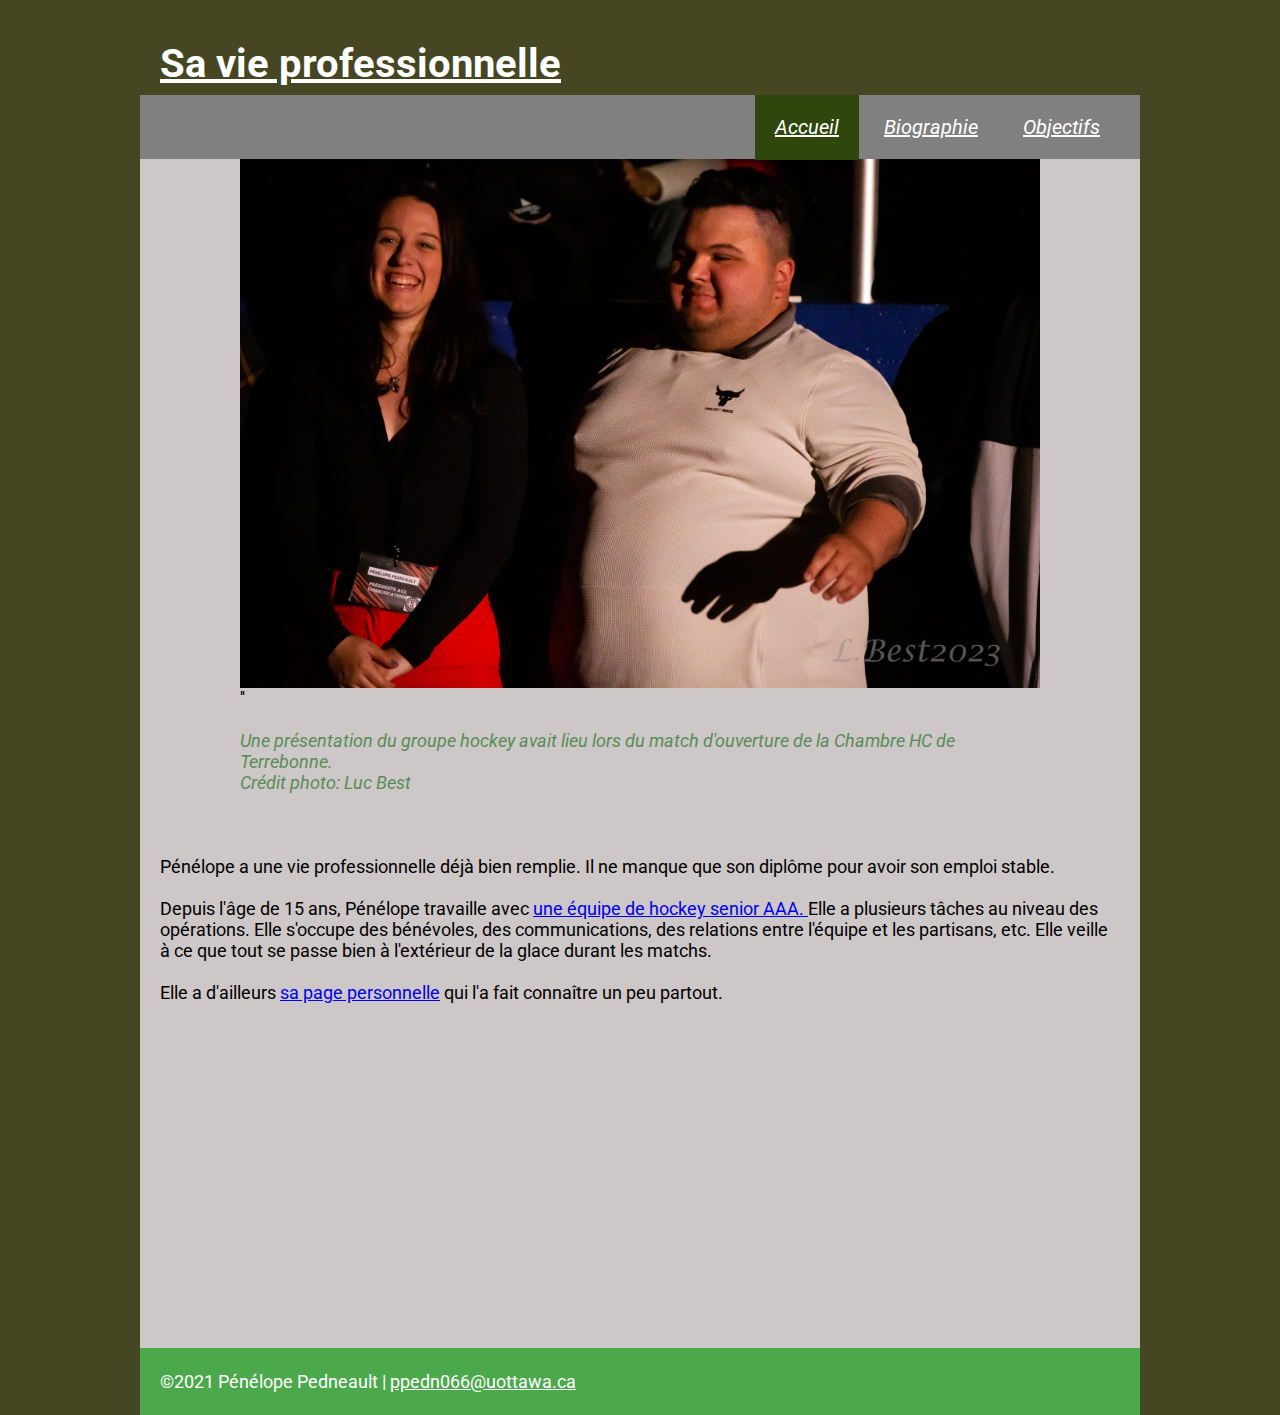
<file: index.html>
<!DOCTYPE html>
<html lang="fr">
  <head>
    <meta charset="utf-8" />
    <!-- Below are the links to the CSS sheet which helps style this page and the Google Fonts style sheet for the Roboto font. -->
    <!-- Voici les liens vers la feuille de style CSS qui aide à modifier l'apparence visuelle de cette page et la feuille de style Google Fonts pour la police Roboto. -->
    <link rel="stylesheet" type="text/css" href="pen.css">
    <link href="https://fonts.googleapis.com/css?family=Roboto" rel="stylesheet">
    <title>La vie de Pénélope Pedneault</title>
  </head>
  <body>
    <!-- The logo and menu are below. Don't touch the <div> and <nav> tags. -->
    <!-- Le logo et le menu sont ci-dessous. Ne touchez pas aux balises <div> et <nav>. -->
    <div class="top-bar">
      <div class="logo">
        <p>Sa vie professionnelle</p>
      </div>
      <nav class="top-menu">
        <ul>
          <li><a class="current-page-link" href="index.html">Accueil</a></li>
          <li><a href="biographie.html">Biographie</a></li>
          <li><a href="objectifs.html">Objectifs</a></li>
        </ul> 
      </nav> 
    </div>
      <!-- The actual page content starts here. Don't touch the <div> tags. -->
    <!-- Le contenu de la page commence ici. Ne touchez pas aux balises <div>. -->
    
      <div class="page-content">
      <div class="main-section">
    <!-- START Your content should be between this line... -->
    <!-- DÉBUT Votre contenu devrait être entre cette ligne... -->
    <figure>
    <img src="images/site 1.jpg"alt=''Pénélope lors du match>'' <br> <br>
   <figcaption>Une présentation du groupe hockey avait lieu lors du match d'ouverture de la Chambre HC de Terrebonne.
    <br> 
    Crédit photo: Luc Best </figcaption> <br>
  
  </figure>
<br> <br>
   Pénélope a une vie professionnelle déjà bien remplie. Il ne manque que son diplôme pour avoir son emploi stable. <br> <br>
   Depuis l'âge de 15 ans, Pénélope travaille avec <a href="https://www.lhsaaaq.com/">une équipe de hockey senior AAA. </a> Elle a plusieurs tâches au niveau des opérations. 
   Elle s'occupe des bénévoles, des communications, des relations entre l'équipe et les partisans, etc. Elle veille à ce que tout se passe bien à l'extérieur de la glace durant les matchs. <br><br>
   Elle a d'ailleurs <a href="https://parlonshockey482760322.wordpress.com/"> sa page personnelle</a> qui l'a fait connaître un peu partout. <br><br>

   <iframe width="560" height="315" src="https://www.youtube.com/embed/Ux57QAm55q4?si=QKsqPopQOr00h6iq" title="YouTube video player" frameborder="0" allow="accelerometer; autoplay; clipboard-write; encrypted-media; gyroscope; picture-in-picture; web-share" allowfullscreen></iframe>
    <!-- ...and this line. END -->
    <!-- ...et cette ligne. FIN -->
      </div>
    </div>
    <div class="footer">
      <div class="footer-content">
    <!-- The footer starts here. -->
    <!-- Le crédit de bas de page commence ici. -->
        <p>©2021 Pénélope Pedneault | <a href="ppedn066"uottawa.ca">ppedn066@uottawa.ca</a></p>
      </div>
    </div>
  </body>
  </html>
</file>
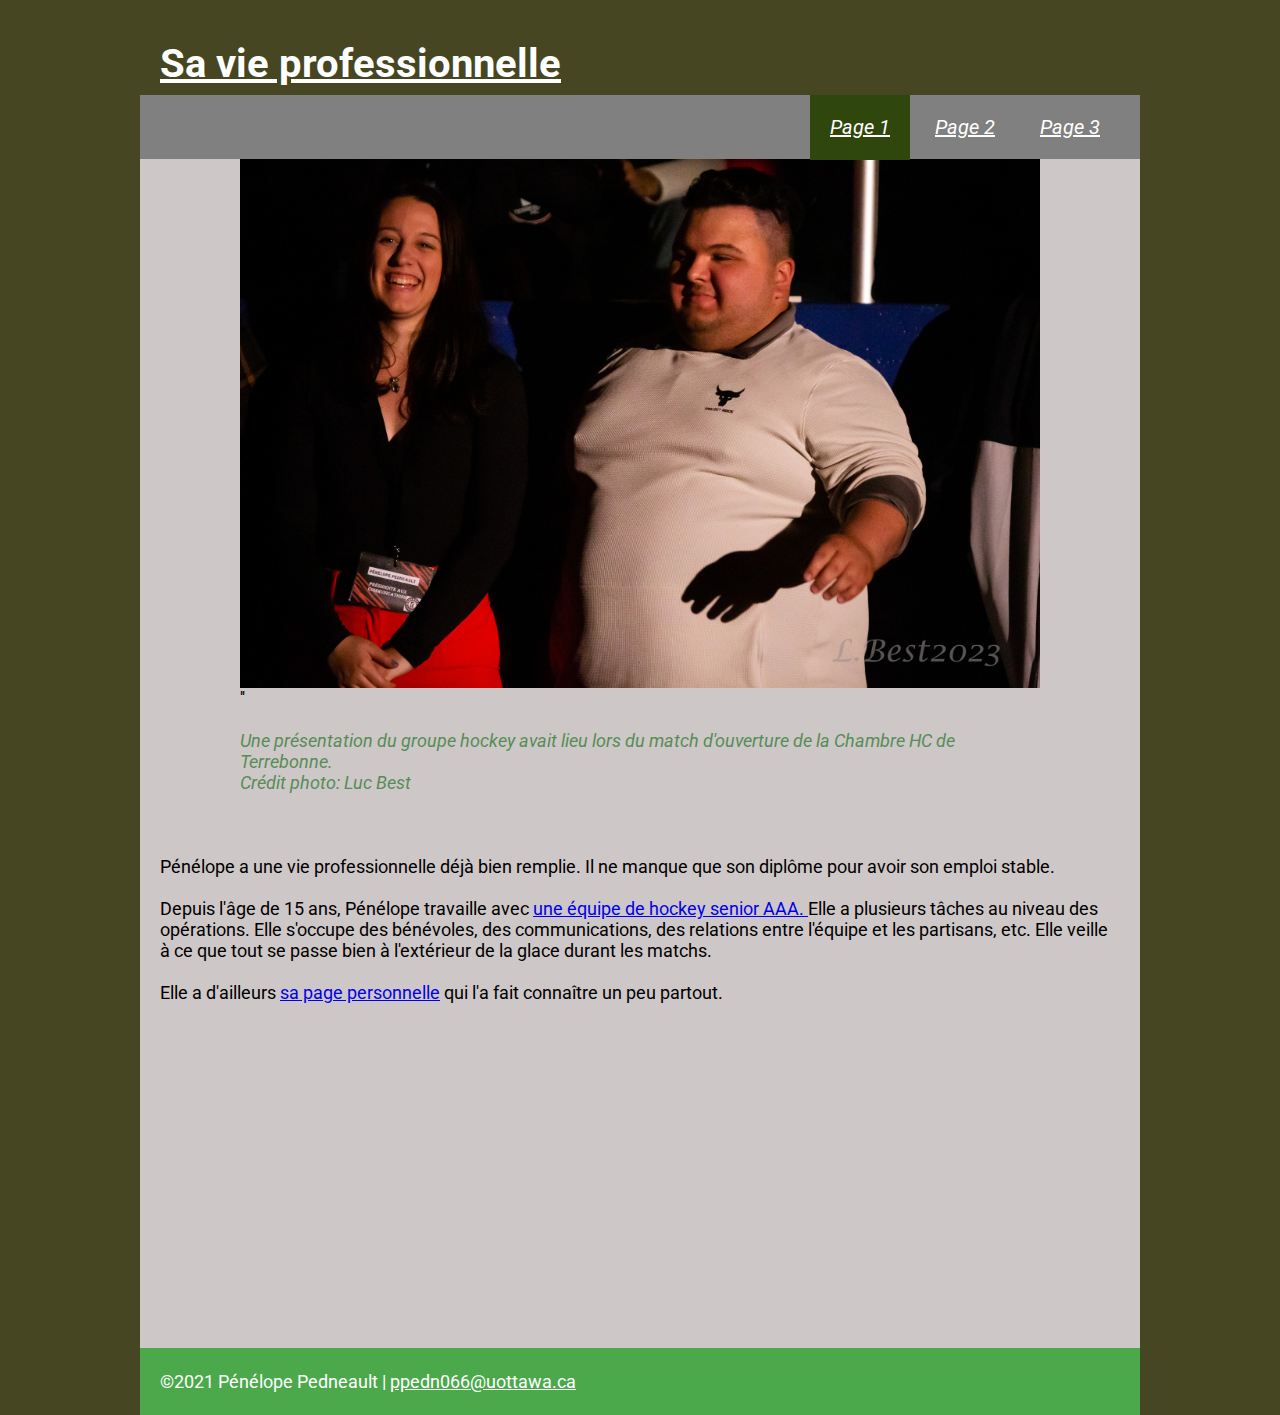
<file: accueil.html>
<!DOCTYPE html>
<html lang="fr">
  <head>
    <meta charset="utf-8" />
    <!-- Below are the links to the CSS sheet which helps style this page and the Google Fonts style sheet for the Roboto font. -->
    <!-- Voici les liens vers la feuille de style CSS qui aide à modifier l'apparence visuelle de cette page et la feuille de style Google Fonts pour la police Roboto. -->
    <link rel="stylesheet" type="text/css" href="pen.css">
    <link href="https://fonts.googleapis.com/css?family=Roboto" rel="stylesheet">
    <title>La vie de Pénélope Pedneault</title>
  </head>
  <body>
    <!-- The logo and menu are below. Don't touch the <div> and <nav> tags. -->
    <!-- Le logo et le menu sont ci-dessous. Ne touchez pas aux balises <div> et <nav>. -->
    <div class="top-bar">
      <div class="logo">
        <p>Sa vie professionnelle</p>
      </div>
      <nav class="top-menu">
        <ul>
          <li><a class="current-page-link" href="accueil.html">Page 1</a></li>
          <li><a href="biographie.html">Page 2</a></li>
          <li><a href="objectifs.html">Page 3</a></li>
        </ul> 
      </nav> 
    </div>
      <!-- The actual page content starts here. Don't touch the <div> tags. -->
    <!-- Le contenu de la page commence ici. Ne touchez pas aux balises <div>. -->
    
      <div class="page-content">
      <div class="main-section">
    <!-- START Your content should be between this line... -->
    <!-- DÉBUT Votre contenu devrait être entre cette ligne... -->
    <figure>
    <img src="images/site 1.jpg"alt=''Pénélope lors du match>'' <br> <br>
   <figcaption>Une présentation du groupe hockey avait lieu lors du match d'ouverture de la Chambre HC de Terrebonne.
    <br> 
    Crédit photo: Luc Best </figcaption> <br>
  
  </figure>
<br> <br>
   Pénélope a une vie professionnelle déjà bien remplie. Il ne manque que son diplôme pour avoir son emploi stable. <br> <br>
   Depuis l'âge de 15 ans, Pénélope travaille avec <a href="https://www.lhsaaaq.com/">une équipe de hockey senior AAA. </a> Elle a plusieurs tâches au niveau des opérations. 
   Elle s'occupe des bénévoles, des communications, des relations entre l'équipe et les partisans, etc. Elle veille à ce que tout se passe bien à l'extérieur de la glace durant les matchs. <br><br>
   Elle a d'ailleurs <a href="https://parlonshockey482760322.wordpress.com/"> sa page personnelle</a> qui l'a fait connaître un peu partout. <br><br>

   <iframe width="560" height="315" src="https://www.youtube.com/embed/Ux57QAm55q4?si=QKsqPopQOr00h6iq" title="YouTube video player" frameborder="0" allow="accelerometer; autoplay; clipboard-write; encrypted-media; gyroscope; picture-in-picture; web-share" allowfullscreen></iframe>
    <!-- ...and this line. END -->
    <!-- ...et cette ligne. FIN -->
      </div>
    </div>
    <div class="footer">
      <div class="footer-content">
    <!-- The footer starts here. -->
    <!-- Le crédit de bas de page commence ici. -->
        <p>©2021 Pénélope Pedneault | <a href="ppedn066"uottawa.ca">ppedn066@uottawa.ca</a></p>
      </div>
    </div>
  </body>
  </html>
</file>
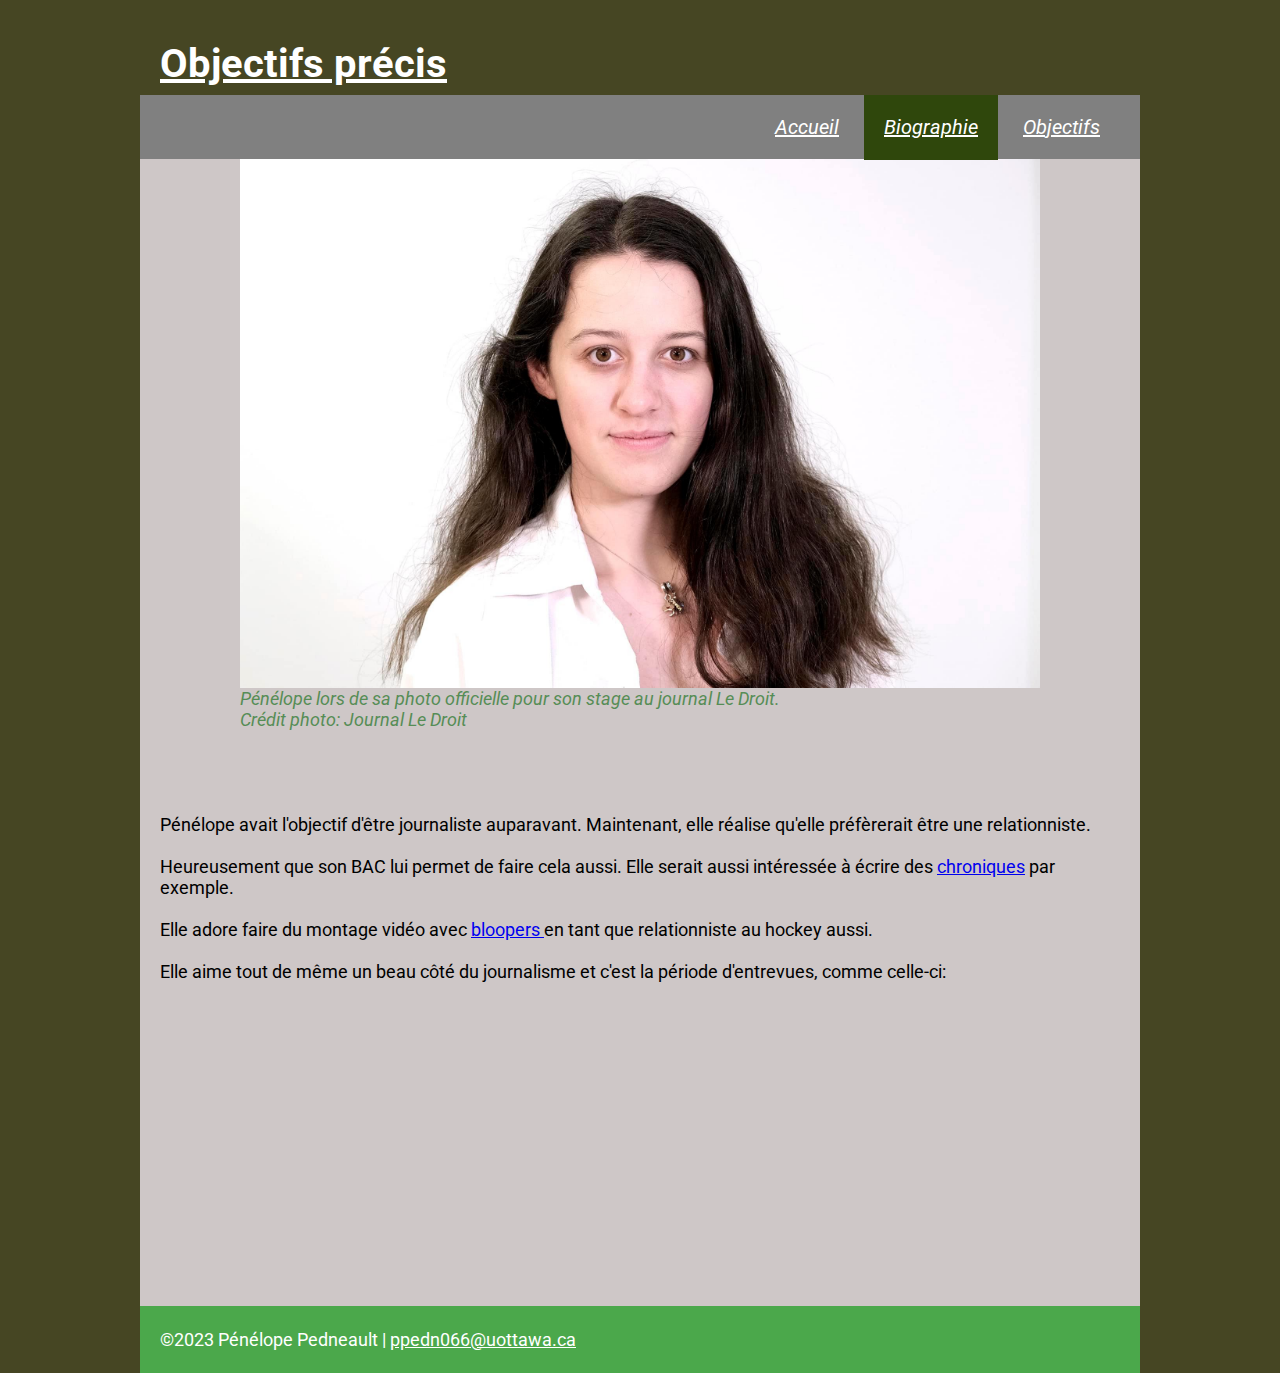
<file: biographie.html>
<!DOCTYPE html>
<html lang="fr">
  <head>
    <meta charset="utf-8" />
    <!-- Below are the links to the CSS sheet which helps style this page and the Google Fonts style sheet for the Roboto font. -->
    <!-- Voici les liens vers la feuille de style CSS qui aide à modifier l'apparence visuelle de cette page et la feuille de style Google Fonts pour la police Roboto. -->
    <link rel="stylesheet" type="text/css" href="pen.css">
    <link href="https://fonts.googleapis.com/css?family=Roboto" rel="stylesheet">
    <title>Les rêves de Pénélope</title>
  </head>
  <body>
    <!-- The logo and menu are below. Don't touch the <div> and <nav> tags. -->
    <!-- Le logo et le menu sont ci-dessous. Ne touchez pas aux balises <div> et <nav>. -->
    <div class="top-bar">
      <div class="logo">
        <p>Objectifs précis</p>
      </div>
      <nav class="top-menu">
        <ul>
          <li><a href="index.html">Accueil</a></li>
          <li><a class="current-page-link" href="biographie.html">Biographie</a></li>
          <li><a href="objectifs.html">Objectifs</a></li>
        </ul>
      </nav>
    </div>
    <!-- The actual page content starts here. Don't touch the <div> tags. -->
    <!-- Le contenu de la page commence ici. Ne touchez pas aux balises <div>. -->
  
    <div class="page-content">
      <div class="main-section">
    <!-- START Your content should be between this line... -->
    <!-- DÉBUT Votre contenu devrait être entre cette ligne... -->
    <figure>
    <img src="images/journal.jpg" alt="Pénélope Pedneault" le droit.jpg>
    <figcaption>Pénélope lors de sa photo officielle pour son stage au journal Le Droit.</figcaption>
    <figcaption>Crédit photo: Journal Le Droit </figcaption> <br><br>
    </figure>
<br><br>
    Pénélope avait l'objectif d'être journaliste auparavant. Maintenant, elle réalise qu'elle préfèrerait être une relationniste. <br><br>
    Heureusement que son BAC lui permet de faire cela aussi. Elle serait aussi intéressée à écrire des <a href="https://parlonshockey482760322.wordpress.com/2023/06/08/maman-je-veux-etre-comme-chantal/"> chroniques</a> par exemple. <br><br>
    Elle adore faire du montage vidéo avec <a href="https://www.facebook.com/ParlonsHockeyPP/videos/699318898295682"> bloopers </a> en tant que relationniste au hockey aussi. <br><br>
    Elle aime tout de même un beau côté du journalisme et c'est la période d'entrevues, comme celle-ci: <iframe width="560" height="315" src="https://www.youtube.com/embed/YQRSqpe5nX0?si=l772y5HJk4r_6kV9" title="YouTube video player" frameborder="0" allow="accelerometer; autoplay; clipboard-write; encrypted-media; gyroscope; picture-in-picture; web-share" allowfullscreen></iframe>
    <!-- ...and this line. END -->
    <!-- ...et cette ligne. FIN -->
      </div>
    </div>
    <div class="footer">
      <div class="footer-content">
    <!-- The footer starts here. -->
    <!-- Le crédit de bas de page commence ici. -->
        <p>©2023 Pénélope Pedneault | <a href="mailto:ppedn066@uottawa.ca">ppedn066@uottawa.ca</a></p>
      </div>
    </div>
  </body>
  </html>
</file>
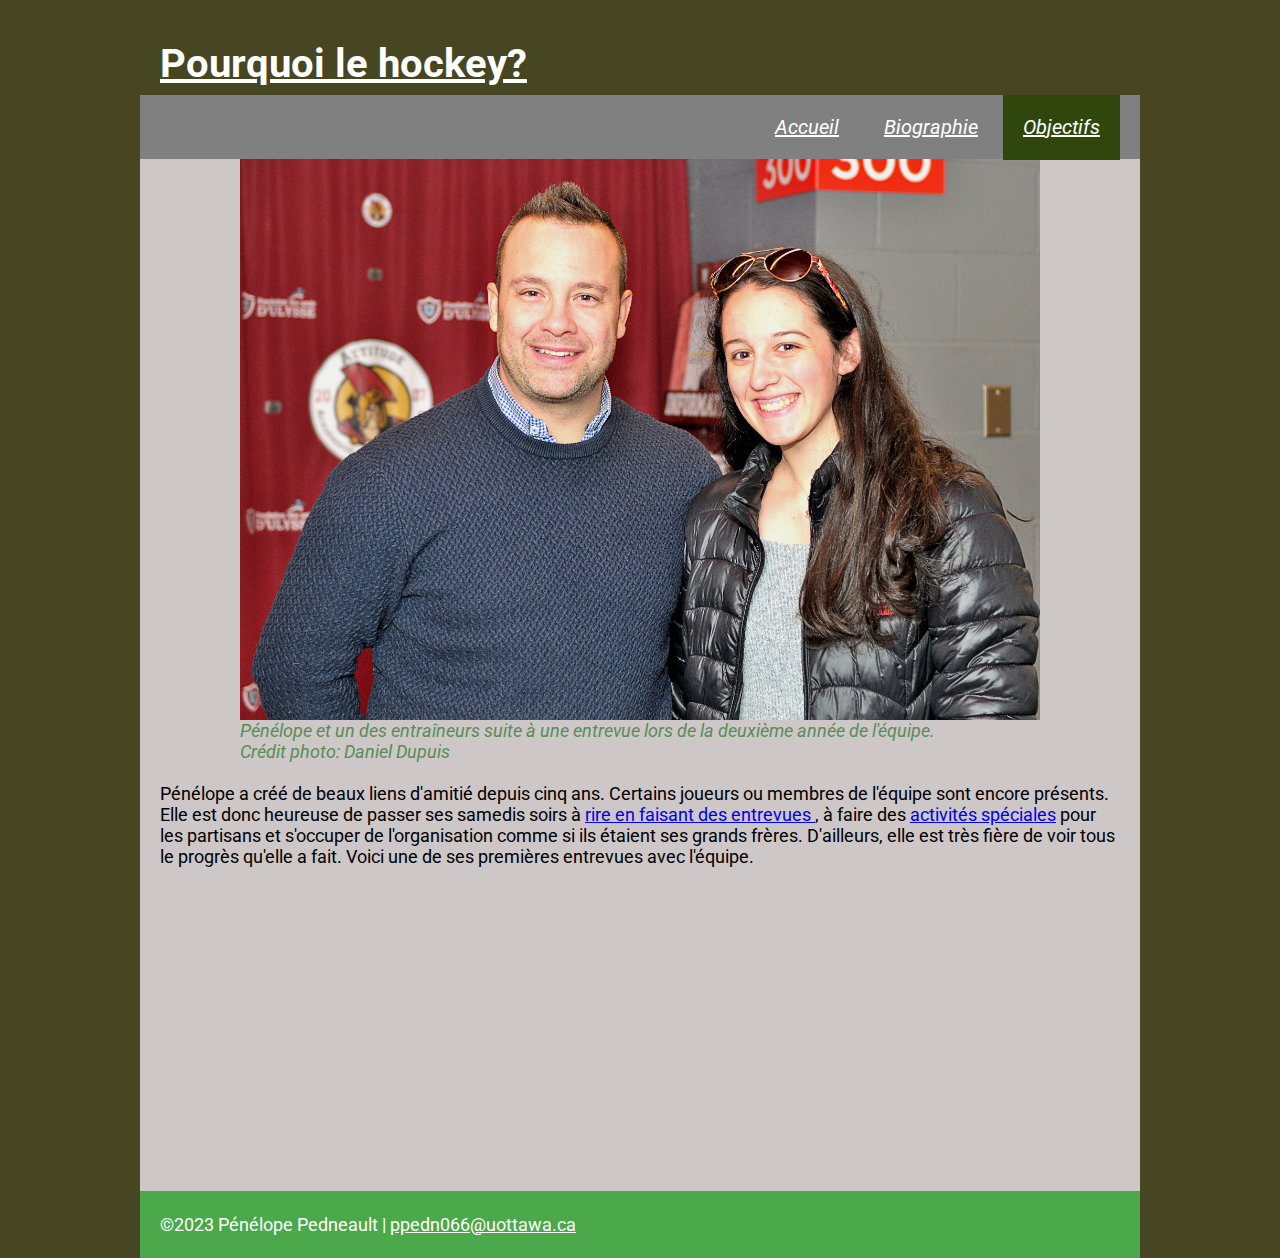
<file: objectifs.html>
<!DOCTYPE html>
<html lang="fr">
  <head>
    <meta charset="utf-8" />
    <!-- Below are the links to the CSS sheet which helps style this page and the Google Fonts style sheet for the Roboto font. -->
    <!-- Voici les liens vers la feuille de style CSS qui aide à modifier l'apparence visuelle de cette page et la feuille de style Google Fonts pour la police Roboto. -->
    <link rel="stylesheet" type="text/css" href="pen.css">
    <link href="https://fonts.googleapis.com/css?family=Roboto" rel="stylesheet">
    <title>Histoire du hockey</title>
  </head>
  <body>
    <!-- The logo and menu are below. Don't touch the <div> and <nav> tags. -->
    <!-- Le logo et le menu sont ci-dessous. Ne touchez pas aux balises <div> et <nav>. -->
    <div class="top-bar">
      <div class="logo">
        <p>Pourquoi le hockey?</p>
      </div>
      <nav class="top-menu">
        <ul>
          <li><a href="index.html">Accueil</a></li>
          <li><a href="biographie.html">Biographie</a></li>
          <li><a class="current-page-link" href="objectifs.html">Objectifs</a></li>
        </ul>
      </nav>
    </div>
    <!-- The actual page content starts here. Don't touch the <div> tags. -->
    <!-- Le contenu de la page commence ici. Ne touchez pas aux balises <div>. -->
    <div class="page-content">
      <div class="main-section">
    <!-- START Your content should be between this line... -->
    <!-- DÉBUT Votre contenu devrait être entre cette ligne... -->

   
   <figure>
    <img src="images/année2.jpg" alt="Pénélope et Stéphane en entrevues">
    <figcaption>Pénélope et un des entraîneurs suite à une entrevue lors de la deuxième année de l'équipe.</figcaption> 
    <figcaption>Crédit photo: Daniel Dupuis</figcaption>
  </figure>
  <br>
  Pénélope a créé de beaux liens d'amitié depuis cinq ans. Certains joueurs ou membres de l'équipe sont encore présents. 
  Elle est donc heureuse de passer ses samedis soirs à <a href="https://www.facebook.com/ParlonsHockeyPP/videos/207418565234470"> rire en faisant des entrevues </a>, à faire des <a href="https://www.facebook.com/houstonhc/videos/852713085965185"> activités spéciales</a> pour les partisans et s'occuper de l'organisation comme si ils étaient ses grands frères. 
  D'ailleurs, elle est très fière de voir tous le progrès qu'elle a fait. Voici une de ses premières entrevues avec l'équipe. <iframe width="560" height="315" src="https://www.youtube.com/embed/FOJqK6XeEok?si=SMF_PaEAeM9DA9Xu" title="YouTube video player" frameborder="0" allow="accelerometer; autoplay; clipboard-write; encrypted-media; gyroscope; picture-in-picture; web-share" allowfullscreen></iframe>
  <!-- ...and this line. END -->
    <!-- ...et cette ligne. FIN -->
      </div>
    </div>
    <div class="footer">
      <div class="footer-content">
    <!-- The footer starts here. -->
    <!-- Le crédit de bas de page commence ici. -->
        <p>©2023 Pénélope Pedneault | <a href="mailto:ppedn066@uottawa.ca">ppedn066@uottawa.ca</a></p>
      </div>
    </div>
  </body>
  </html>
</file>
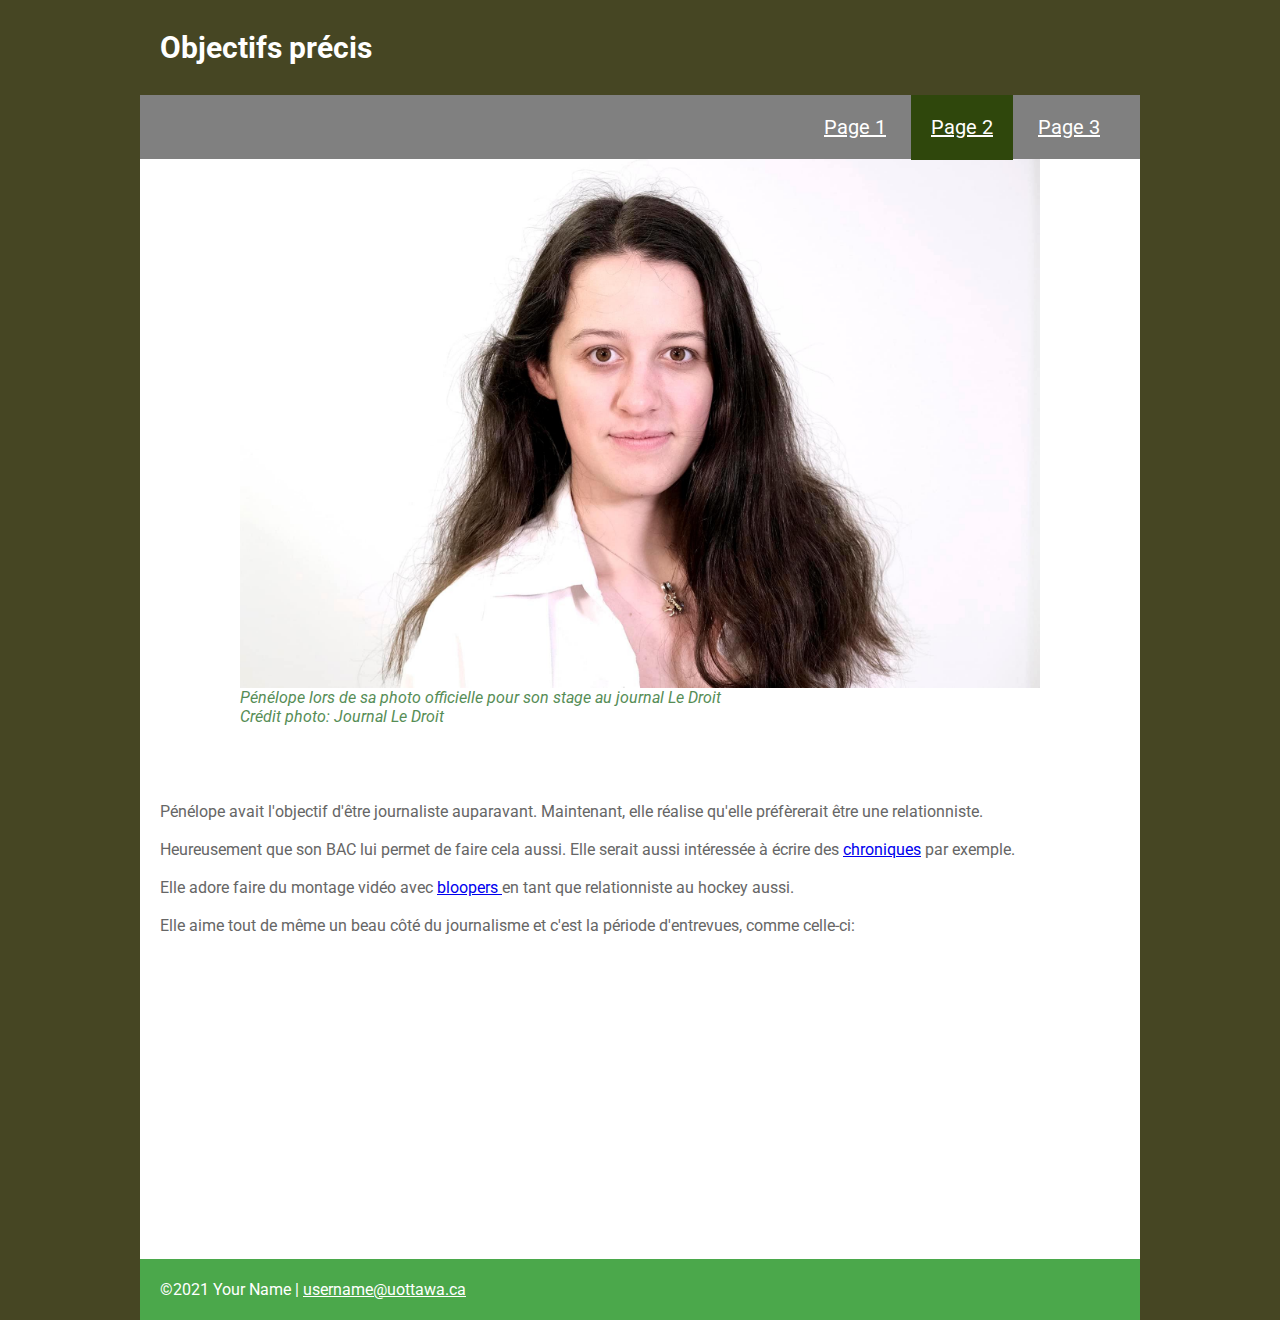
<file: page2.html>
<!DOCTYPE html>
<html lang="fr">
  <head>
    <meta charset="utf-8" />
    <!-- Below are the links to the CSS sheet which helps style this page and the Google Fonts style sheet for the Roboto font. -->
    <!-- Voici les liens vers la feuille de style CSS qui aide à modifier l'apparence visuelle de cette page et la feuille de style Google Fonts pour la police Roboto. -->
    <link rel="stylesheet" type="text/css" href="jsstyle.css">
    <link href="https://fonts.googleapis.com/css?family=Roboto" rel="stylesheet">
    <title>Les rêves de Pénélope</title>
  </head>
  <body>
    <!-- The logo and menu are below. Don't touch the <div> and <nav> tags. -->
    <!-- Le logo et le menu sont ci-dessous. Ne touchez pas aux balises <div> et <nav>. -->
    <div class="top-bar">
      <div class="logo">
        <p>Objectifs précis</p>
      </div>
      <nav class="top-menu">
        <ul>
          <li><a href="index.html">Page 1</a></li>
          <li><a class="current-page-link" href="page2.html">Page 2</a></li>
          <li><a href="page3.html">Page 3</a></li>
        </ul>
      </nav>
    </div>
    <!-- The actual page content starts here. Don't touch the <div> tags. -->
    <!-- Le contenu de la page commence ici. Ne touchez pas aux balises <div>. -->
  
    <div class="page-content">
      <div class="main-section">
    <!-- START Your content should be between this line... -->
    <!-- DÉBUT Votre contenu devrait être entre cette ligne... -->
    <figure>
    <img src="images/journal.jpg" alt="Pénélope Pedneault" le droit.jpg>
    <figcaption>Pénélope lors de sa photo officielle pour son stage au journal Le Droit</figcaption>
    <figcaption>Crédit photo: Journal Le Droit </figcaption> <br><br>
    </figure>
<br><br>
    Pénélope avait l'objectif d'être journaliste auparavant. Maintenant, elle réalise qu'elle préfèrerait être une relationniste. <br><br>
    Heureusement que son BAC lui permet de faire cela aussi. Elle serait aussi intéressée à écrire des <a href="https://parlonshockey482760322.wordpress.com/2023/06/08/maman-je-veux-etre-comme-chantal/"> chroniques</a> par exemple. <br><br>
    Elle adore faire du montage vidéo avec <a href="https://www.facebook.com/ParlonsHockeyPP/videos/699318898295682"> bloopers </a> en tant que relationniste au hockey aussi. <br><br>
    Elle aime tout de même un beau côté du journalisme et c'est la période d'entrevues, comme celle-ci: <iframe width="560" height="315" src="https://www.youtube.com/embed/YQRSqpe5nX0?si=l772y5HJk4r_6kV9" title="YouTube video player" frameborder="0" allow="accelerometer; autoplay; clipboard-write; encrypted-media; gyroscope; picture-in-picture; web-share" allowfullscreen></iframe>
    <!-- ...and this line. END -->
    <!-- ...et cette ligne. FIN -->
      </div>
    </div>
    <div class="footer">
      <div class="footer-content">
    <!-- The footer starts here. -->
    <!-- Le crédit de bas de page commence ici. -->
        <p>©2021 Your Name | <a href="mailto:username@uottawa.ca">username@uottawa.ca</a></p>
      </div>
    </div>
  </body>
  </html>
</file>
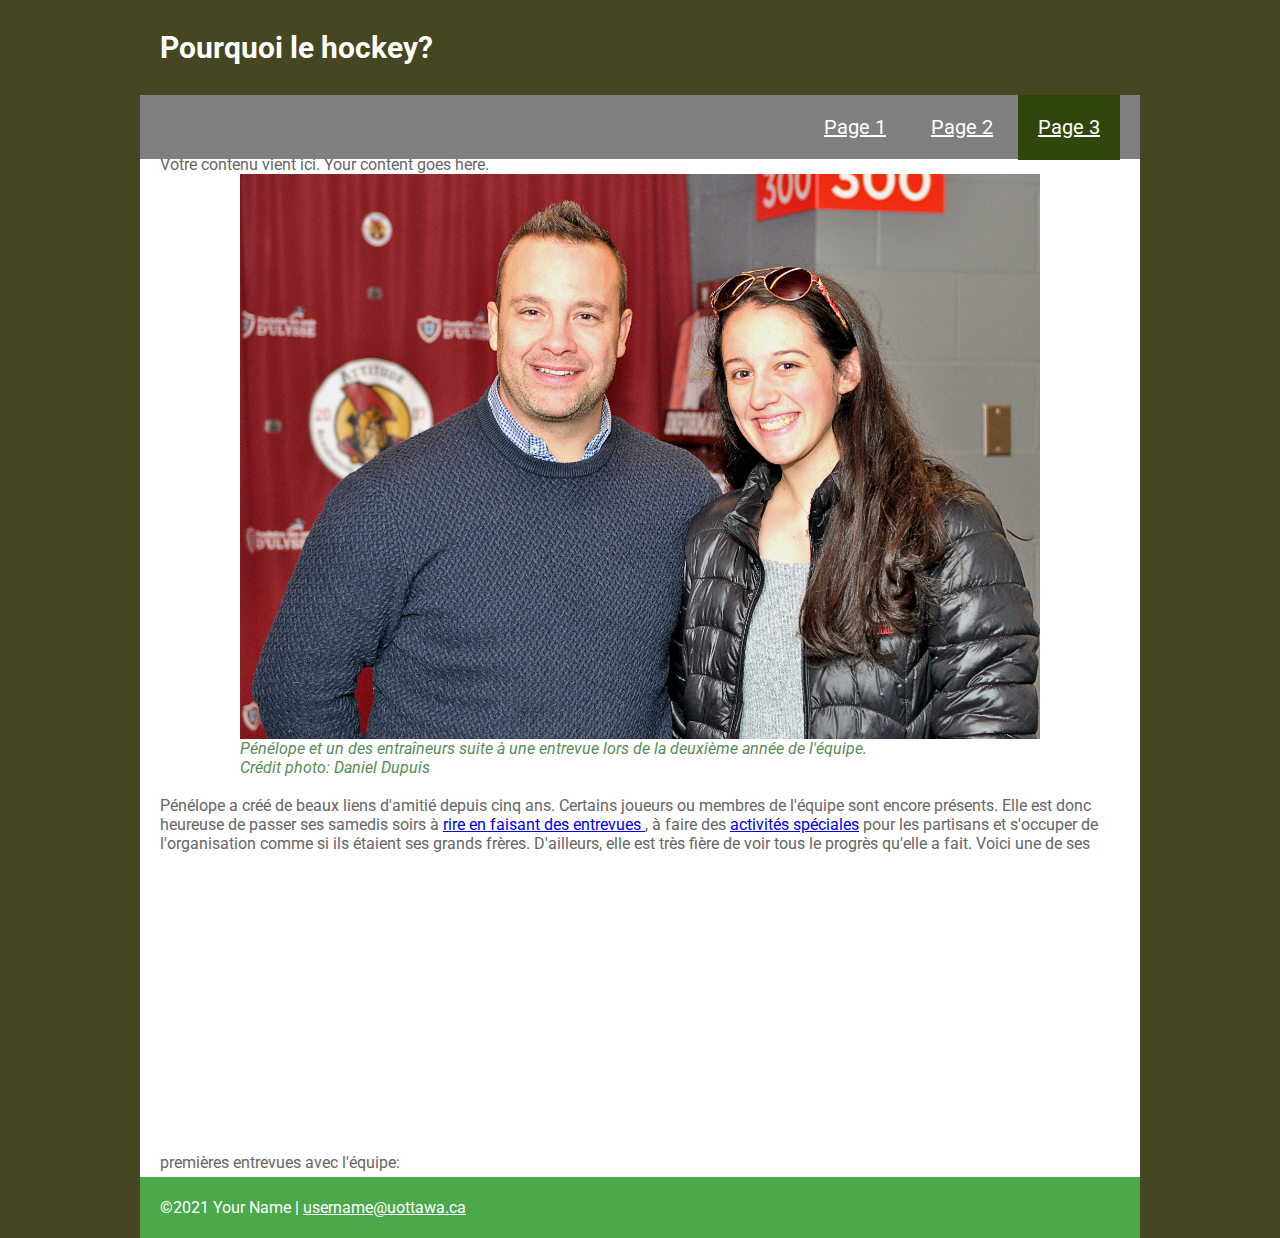
<file: page3.html>
<!DOCTYPE html>
<html lang="fr">
  <head>
    <meta charset="utf-8" />
    <!-- Below are the links to the CSS sheet which helps style this page and the Google Fonts style sheet for the Roboto font. -->
    <!-- Voici les liens vers la feuille de style CSS qui aide à modifier l'apparence visuelle de cette page et la feuille de style Google Fonts pour la police Roboto. -->
    <link rel="stylesheet" type="text/css" href="jsstyle.css">
    <link href="https://fonts.googleapis.com/css?family=Roboto" rel="stylesheet">
    <title>Histoire du hockey</title>
  </head>
  <body>
    <!-- The logo and menu are below. Don't touch the <div> and <nav> tags. -->
    <!-- Le logo et le menu sont ci-dessous. Ne touchez pas aux balises <div> et <nav>. -->
    <div class="top-bar">
      <div class="logo">
        <p>Pourquoi le hockey?</p>
      </div>
      <nav class="top-menu">
        <ul>
          <li><a href="index.html">Page 1</a></li>
          <li><a href="page2.html">Page 2</a></li>
          <li><a class="current-page-link" href="page3.html">Page 3</a></li>
        </ul>
      </nav>
    </div>
    <!-- The actual page content starts here. Don't touch the <div> tags. -->
    <!-- Le contenu de la page commence ici. Ne touchez pas aux balises <div>. -->
    <div class="page-content">
      <div class="main-section">
    <!-- START Your content should be between this line... -->
    <!-- DÉBUT Votre contenu devrait être entre cette ligne... -->

    Votre contenu vient ici. Your content goes here.
   <figure>
    <img src="images/année2.jpg" alt="Pénélope et Stéphane en entrevues">
    <figcaption>Pénélope et un des entraîneurs suite à une entrevue lors de la deuxième année de l'équipe.</figcaption> 
    <figcaption>Crédit photo: Daniel Dupuis</figcaption>
  </figure>
  <br>
  Pénélope a créé de beaux liens d'amitié depuis cinq ans. Certains joueurs ou membres de l'équipe sont encore présents. 
  Elle est donc heureuse de passer ses samedis soirs à <a href="https://www.facebook.com/ParlonsHockeyPP/videos/207418565234470"> rire en faisant des entrevues </a>, à faire des <a href="https://www.facebook.com/houstonhc/videos/852713085965185"> activités spéciales</a> pour les partisans et s'occuper de l'organisation comme si ils étaient ses grands frères. 
  D'ailleurs, elle est très fière de voir tous le progrès qu'elle a fait. Voici une de ses premières entrevues avec l'équipe: <iframe width="560" height="315" src="https://www.youtube.com/embed/FOJqK6XeEok?si=SMF_PaEAeM9DA9Xu" title="YouTube video player" frameborder="0" allow="accelerometer; autoplay; clipboard-write; encrypted-media; gyroscope; picture-in-picture; web-share" allowfullscreen></iframe>
  <!-- ...and this line. END -->
    <!-- ...et cette ligne. FIN -->
      </div>
    </div>
    <div class="footer">
      <div class="footer-content">
    <!-- The footer starts here. -->
    <!-- Le crédit de bas de page commence ici. -->
        <p>©2021 Your Name | <a href="mailto:username@uottawa.ca">username@uottawa.ca</a></p>
      </div>
    </div>
  </body>
  </html>
</file>
<file: pen.css>
html, body {
    margin: 0;
    padding: 0px 0px 0px 0px;
    font-family: 'Roboto', sans-serif;
    color: #000000;
    font-size: 18px;
}

body {
    background-color: rgb(70, 70, 35);
}

.top-bar {
    max-width: 1000px;
    position: relative;
    margin-left: auto;
    margin-right: auto;
}

.logo {
   font-size: 40px;
   position: absolute;
   padding: 0px 0px 0px 20px;
   z-index: 3;
   color: white;
   font-weight: bold;
   text-decoration: underline;
  
}

.top-menu {
   background-color: grey;
   position: absolute;
   top: 95px;
   z-index: 2;
   width: 100%;
   
}

.top-menu ul {
    list-style-type: none;
    font-size: 20px; 
    float: right;
    margin-right: 20px;
}

.top-menu li {
    display: inline-block;
}

.top-menu li a:link, .top-menu li a:visited {
    color: white;
    text-decoration: underline;
    padding: 20px 20px 20.5px 20px;
    font-style: italic;
}

.top-menu li a:hover {
    background-color: whitesmoke;
    text-decoration: underline;
    
}

.current-page-link {
    background-color: rgb(47, 71, 12);
}

.page-content {
    position: relative;
    top: 145px;
    max-width: 1000px;
    margin-left: auto;
    margin-right: auto;
    background-color: rgb(206, 199, 199);
    z-index: 1;
}

.main-section {
    padding: 10px 20px 10px 20px;
}

.main-section h1, .main-section h2 {
    color: black;
}

.main-section figure, .main-section img {
    display: block;
    margin: auto;
    width: 800px;
}

.footer {
    position: relative;
    top: 140px;
    z-index: 3;
    max-width: 1000px;
    margin-left: auto;
    margin-right: auto;
    background-color:rgb(75, 168, 75);
}

.footer-content {
    padding: 5px 5px 5px 20px;
    color: white;
}

.footer-content a:link {
    color: white;
    text-decoration: underline;
}

.main-section figcaption {
    color: rgb(86, 141, 86);
    font-style: italic;
    border: 2px;
}
</file>
<file: jsstyle.css>
html, body {
    margin: 0;
    padding: 0px 0px 0px 0px;
    font-family: 'Roboto', sans-serif;
    color: #666666;
}

body {
    background-color: rgb(70, 70, 35);
}

.top-bar {
    max-width: 1000px;
    position: relative;
    margin-left: auto;
    margin-right: auto;
}

.logo {
   font-size: 30px;
   position: absolute;
   padding: 0px 0px 0px 20px;
   z-index: 3;
   color: white;
   font-weight: bold;
}

.top-menu {
   background-color: grey;
   position: absolute;
   top: 95px;
   z-index: 2;
   width: 100%;
}

.top-menu ul {
    list-style-type: none;
    font-size: 20px; 
    float: right;
    margin-right: 20px;
}

.top-menu li {
    display: inline-block;
}

.top-menu li a:link, .top-menu li a:visited {
    color: white;
    text-decoration: underline;
    padding: 20px 20px 20.5px 20px;
}

.top-menu li a:hover {
    background-color: whitesmoke;
}

.current-page-link {
    background-color: rgb(47, 71, 12);
}

.page-content {
    position: relative;
    top: 145px;
    max-width: 1000px;
    margin-left: auto;
    margin-right: auto;
    background-color: white;
    z-index: 1;
}

.main-section {
    padding: 10px 20px 10px 20px;
}

.main-section h1, .main-section h2 {
    color: black;
}

.main-section figure, .main-section img {
    display: block;
    margin: auto;
    width: 800px;
}

.footer {
    position: relative;
    top: 140px;
    z-index: 3;
    max-width: 1000px;
    margin-left: auto;
    margin-right: auto;
    background-color:rgb(75, 168, 75);
}

.footer-content {
    padding: 5px 5px 5px 20px;
    color: white;
}

.footer-content a:link {
    color: white;
    text-decoration: underline;
}

.main-section figcaption {
    color: rgb(86, 141, 86);
    font-style: italic;
}
</file>
